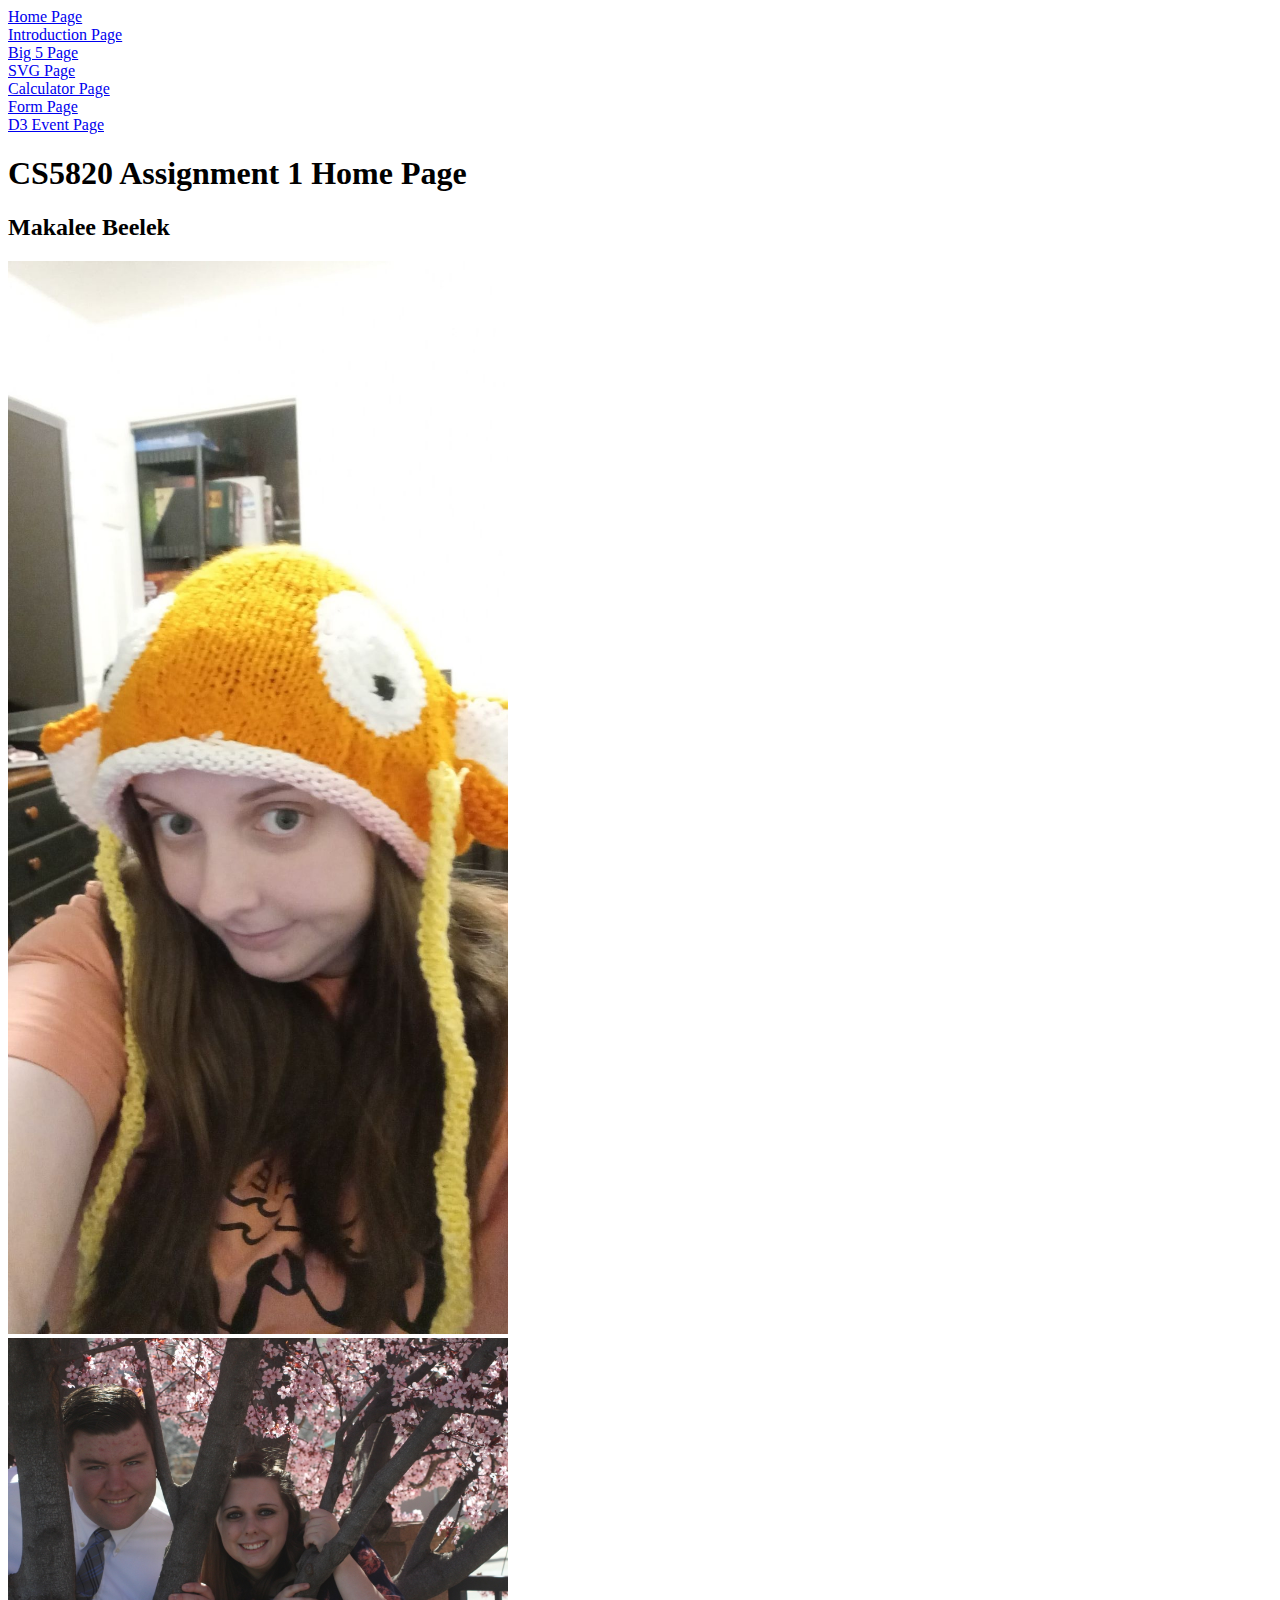
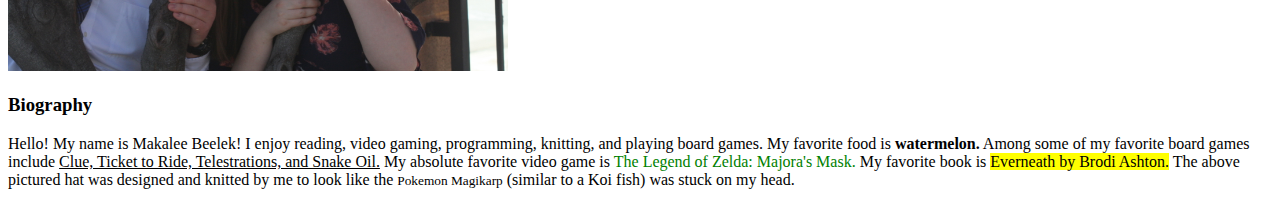
<file: index.html>
<!DOCTYPE html>
<html lang="en">
<head>
    <meta charset="UTF-8">
    <title>Index</title>
</head>
<body>
<div>
    <a href="index.html">Home Page</a>
    <br>
    <a href="introduction.html">Introduction Page</a>
    <br>
    <a href="big5.html">Big 5 Page</a>
    <br>
    <a href="svg.html">SVG Page</a>
    <br>
    <a href="calculator.html">Calculator Page</a>
    <br>
    <a href="form.html">Form Page</a>
    <br>
    <a href="d3event.html">D3 Event Page</a>
</div>
<div>
    <h1>
        CS5820 Assignment 1 Home Page
    </h1>
    <h2>
        Makalee Beelek
    </h2>
</div>
<div>
    <img src="img/magikarphat.jpg" width="500px">
    <br>
    <img src="img/mikeandmakalee.jpg" width="500px">
</div>


<div>
    <h3>
        Biography
    </h3>
    <p>
        Hello! My name is Makalee Beelek! I enjoy reading, video gaming, programming,
        knitting, and playing board games. My favorite food is <b>watermelon.</b>
        Among some of my favorite board games include <u>Clue, Ticket to Ride,
        Telestrations, and Snake Oil.</u> My absolute favorite video game is
        <span style="color:green">The Legend of Zelda: Majora's Mask.</span> My
        favorite book is <mark>Everneath by Brodi Ashton.</mark> The above pictured
        hat was designed and knitted by me to look like the <small>Pokemon Magikarp</small>
        (similar to a Koi fish) was stuck on my head.
    </p>
</div>

</body>
</html>
</file>
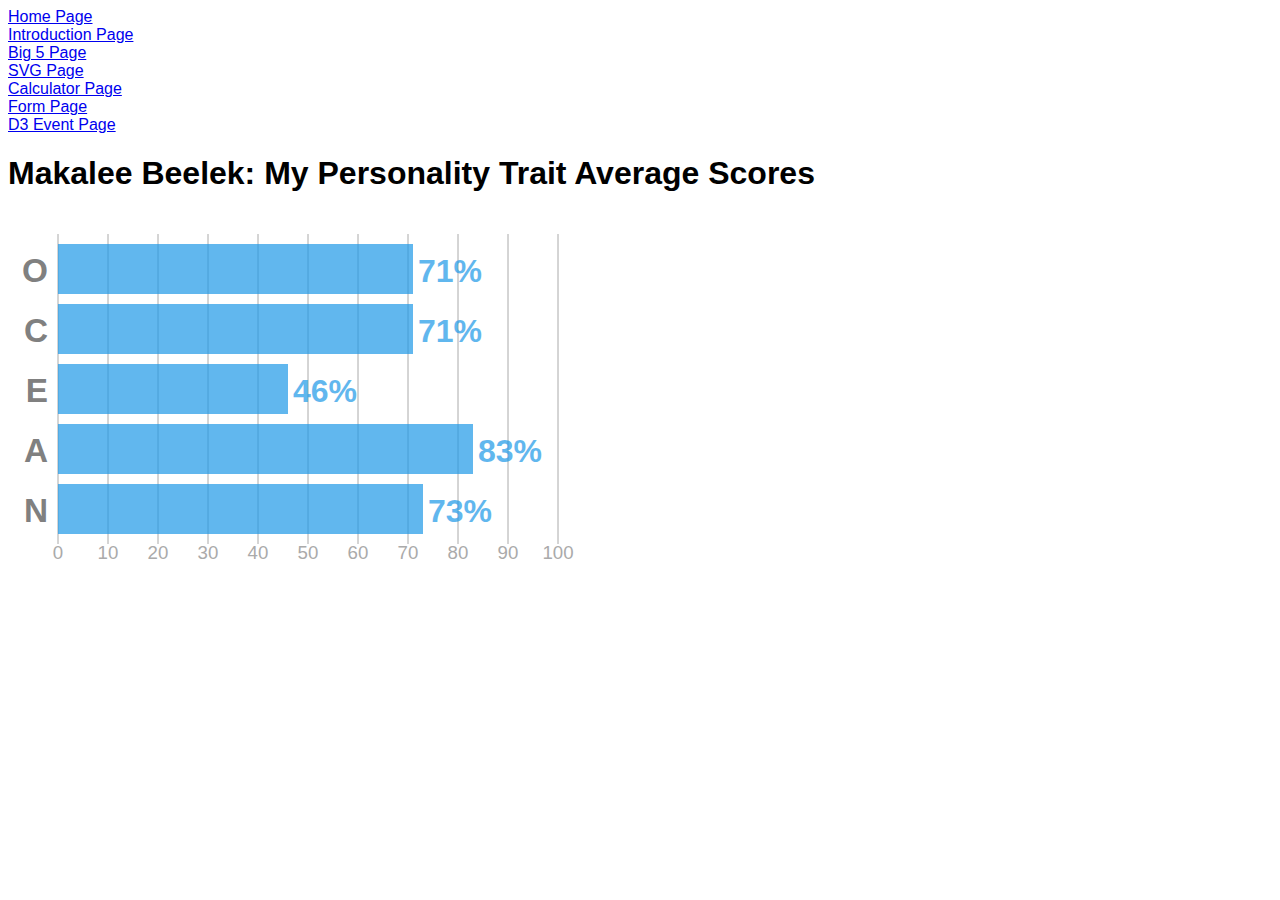
<file: big5.html>
<!DOCTYPE html>
<html lang="en">
<head>
    <meta charset="UTF-8">
    <title>Big 5</title>
    <link rel="stylesheet" href="big5.css">
</head>
<body>
<div>
    <a href="index.html">Home Page</a>
    <br>
    <a href="introduction.html">Introduction Page</a>
    <br>
    <a href="big5.html">Big 5 Page</a>
    <br>
    <a href="svg.html">SVG Page</a>
    <br>
    <a href="calculator.html">Calculator Page</a>
    <br>
    <a href="form.html">Form Page</a>
    <br>
    <a href="d3event.html">D3 Event Page</a>
</div>
<div>
    <h1> Makalee Beelek: My Personality Trait Average Scores </h1>
</div>
<div>
    <svg height="400" width="600">
        <line x1="50" y1="20" x2="50" y2="330"></line>
        <line x1="100" y1="20" x2="100" y2="330"></line>
        <line x1="150" y1="20" x2="150" y2="330"></line>
        <line x1="200" y1="20" x2="200" y2="330"></line>
        <line x1="250" y1="20" x2="250" y2="330"></line>
        <line x1="300" y1="20" x2="300" y2="330"></line>
        <line x1="350" y1="20" x2="350" y2="330"></line>
        <line x1="400" y1="20" x2="400" y2="330"></line>
        <line x1="450" y1="20" x2="450" y2="330"></line>
        <line x1="500" y1="20" x2="500" y2="330"></line>
        <line x1="550" y1="20" x2="550" y2="330"></line>

        <rect x="50" y="30" width="355" height="50" class="bar"></rect>
        <rect x="50" y="90" width="355" height="50" class="bar"></rect>
        <rect x="50" y="150" width="230" height="50" class="bar"></rect>
        <rect x="50" y="210" width="415" height="50" class="bar"></rect>
        <rect x="50" y="270" width="365" height="50" class="bar"></rect>

        <text x="40" y="68" class="ylabel">O</text>
        <text x="40" y="128" class="ylabel">C</text>
        <text x="40" y="188" class="ylabel">E</text>
        <text x="40" y="248" class="ylabel">A</text>
        <text x="40" y="308" class="ylabel">N</text>

        <text x="410" y="68" class="bar">71%</text>
        <text x="410" y="128" class="bar">71%</text>
        <text x="285" y="188" class="bar">46%</text>
        <text x="470" y="248" class="bar">83%</text>
        <text x="420" y="308" class="bar">73%</text>

        <text x="50" y="345" class="xlabel">0</text>
        <text x="100" y="345" class="xlabel">10</text>
        <text x="150" y="345" class="xlabel">20</text>
        <text x="200" y="345" class="xlabel">30</text>
        <text x="250" y="345" class="xlabel">40</text>
        <text x="300" y="345" class="xlabel">50</text>
        <text x="350" y="345" class="xlabel">60</text>
        <text x="400" y="345" class="xlabel">70</text>
        <text x="450" y="345" class="xlabel">80</text>
        <text x="500" y="345" class="xlabel">90</text>
        <text x="550" y="345" class="xlabel">100</text>


    </svg>
</div>
</body>
</html>
</file>
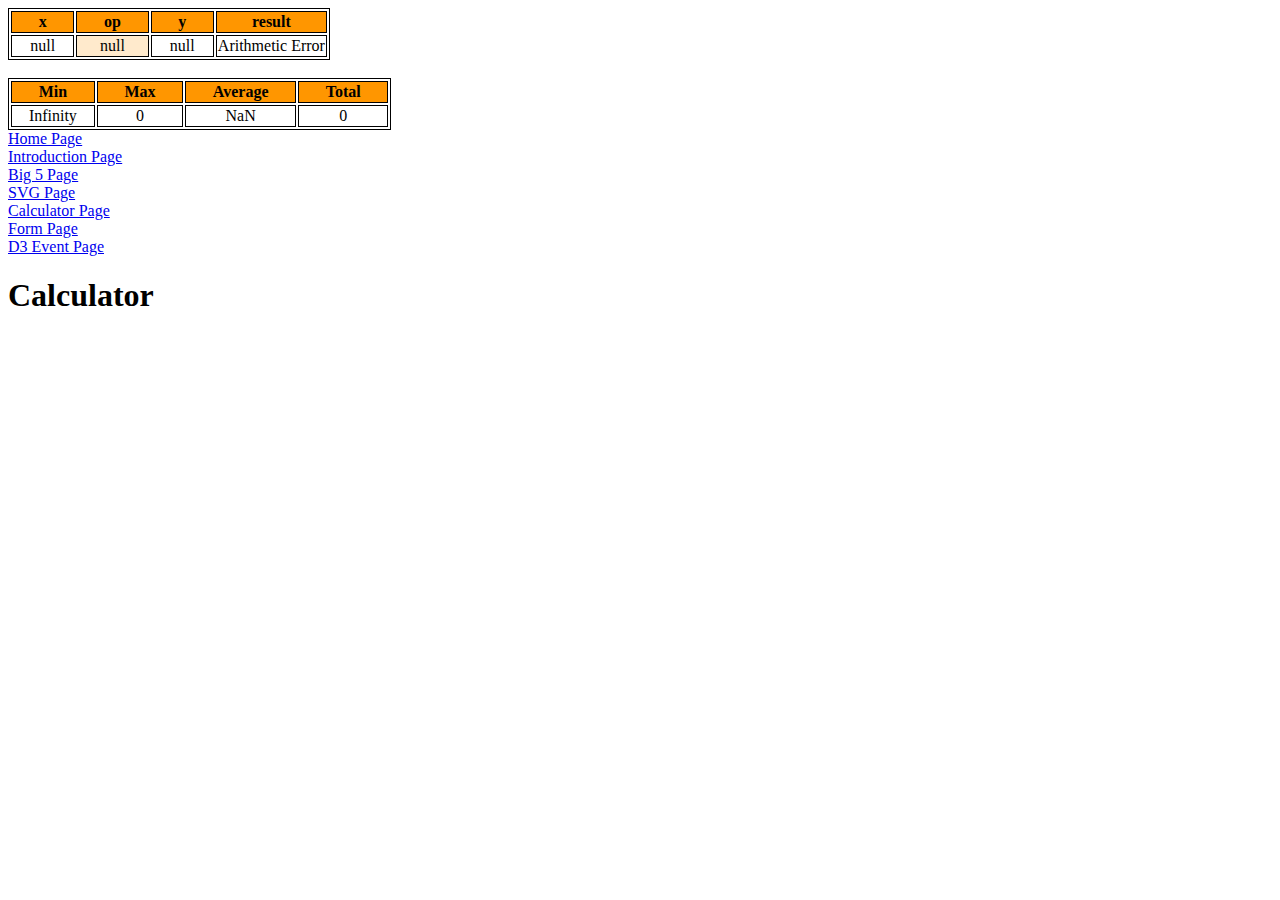
<file: calculator.html>
<!DOCTYPE html>
<html lang="en">
<head>
    <meta charset="UTF-8">
    <title>Calculator</title>
    <link rel="stylesheet" href="calculator.css">
    <script src="calculator.js"></script>
</head>
<body>
<div>
    <a href="index.html">Home Page</a>
    <br>
    <a href="introduction.html">Introduction Page</a>
    <br>
    <a href="big5.html">Big 5 Page</a>
    <br>
    <a href="svg.html">SVG Page</a>
    <br>
    <a href="calculator.html">Calculator Page</a>
    <br>
    <a href="form.html">Form Page</a>
    <br>
    <a href="d3event.html">D3 Event Page</a>
</div>
<h1>Calculator</h1>
</body>
</html>
</file>
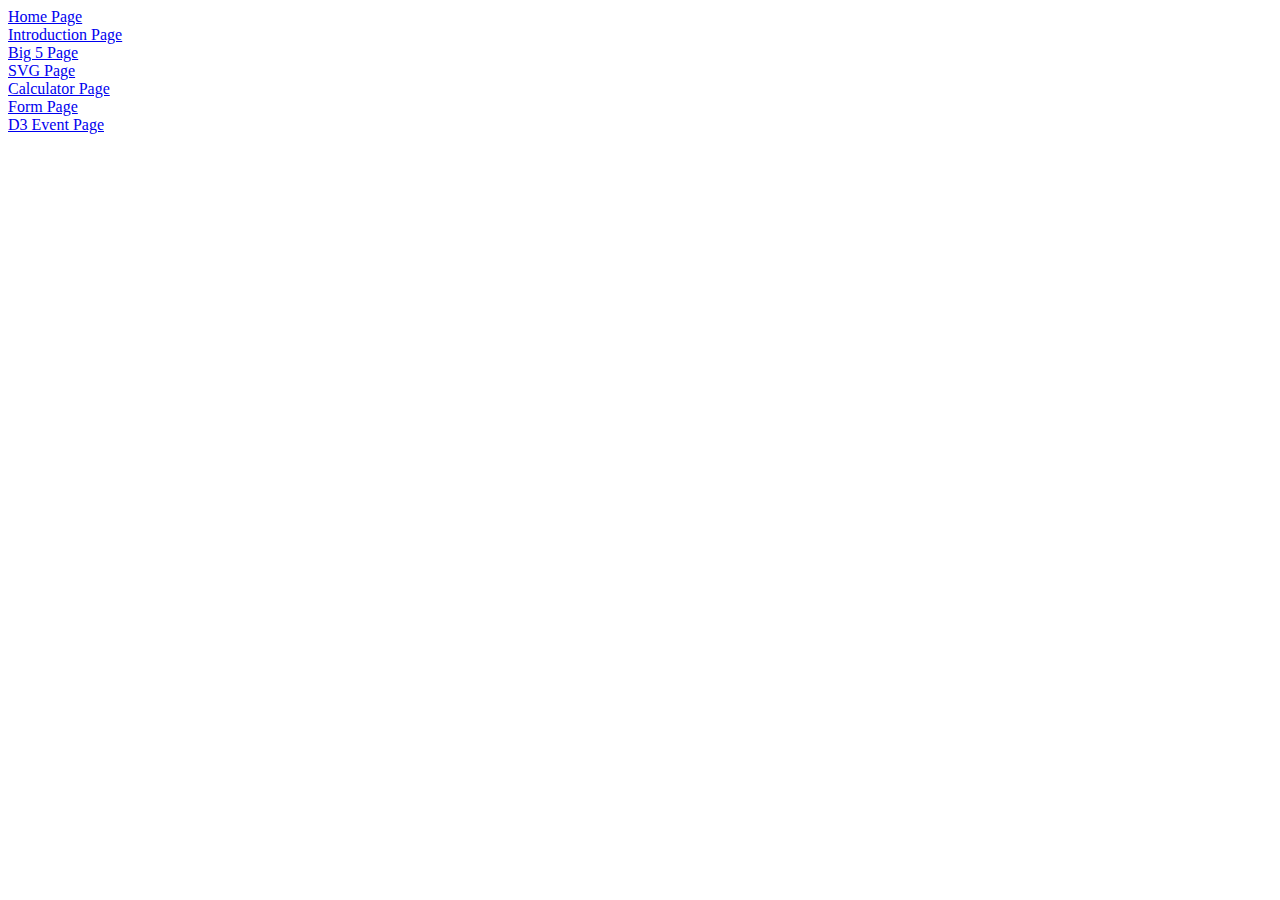
<file: d3event.html>
<!DOCTYPE html>
<html lang="en">
<head>
    <meta charset="UTF-8">
    <title>D3 Event</title>
    <script src="https://d3js.org/d3.v7.min.js"></script>
</head>
<body>
<div>
    <a href="index.html">Home Page</a>
    <br>
    <a href="introduction.html">Introduction Page</a>
    <br>
    <a href="big5.html">Big 5 Page</a>
    <br>
    <a href="svg.html">SVG Page</a>
    <br>
    <a href="calculator.html">Calculator Page</a>
    <br>
    <a href="form.html">Form Page</a>
    <br>
    <a href="d3event.html">D3 Event Page</a>
</div>
<script type="text/javascript">
    // get the body tag
    let body = d3.select("body");

    // add span
    body.append("span")
        .attr("id", "span");

    // get the created span tag
    let span = d3.select("#span");

    // when the mouse is moving in the span,
    // display the x and y position
    span.on("mousemove", function(d) {
        div3.text("Mouse X: " + d3.pointer(d)[0] + ", Y: " + d3.pointer(d)[1])
    });

    // add the twitter image to the span
    span.append("img")
        .attr("src", "img/twitter.png")
        .attr("width", 100)
        .attr("height", 100)
        .attr("id", "twitter")
        // when the mouse enters the image, change
        // the opacity.
        .on("mouseenter", function() {
            div1.text("In: Twitter");
            d3.select("#twitter")
                .style("opacity", 0.5);
        })
        // when the mouse leaves the image,
        // revert to original opacity
        .on("mouseleave", function() {
            div2.text("Out: Twitter")
            d3.select("#twitter")
                .style("opacity", 1.0);
        })
        // when you double click on the image
        // go to twitter.com
        .on("dblclick", function() {
            window.open("https://twitter.com", "_blank")
        })
        // when you press down on the mouse
        // change the opacity, make the image
        // larger, and rotate the image
        .on("mousedown", function() {
            d3.select("#twitter")
                .style("opacity", 0.75)
                .style("transform", "rotate(180deg)")
                .attr("width", 150)
                .attr("height", 150);
        })
        // when you release the mouse button
        // revert the opacity back to 0.5,
        // revert to original image rotation,
        // and revert to original size
        .on("mouseup", function() {
            d3.select("#twitter")
                .style("opacity", 0.5)
                .style("transform", "rotate(360deg)")
                .attr("width", 100)
                .attr("height", 100)
        });

    // add the facebook image to the span
    span.append("img")
        .attr("src", "img/facebook.png")
        .attr("width", 100)
        .attr("height", 100)
        .attr("id", "facebook")
        // when the mouse enters the image, change
        // the opacity.
        .on("mouseenter", function() {
            div1.text("In: Facebook");
            d3.select("#facebook")
                .style("opacity", 0.5);
        })
        // when the mouse leaves the image,
        // revert to original opacity
        .on("mouseleave", function() {
            div2.text("Out: Facebook")
            d3.select("#facebook")
                .style("opacity", 1.0);
        })
        // when you double click on the image
        // go to facebook.com
        .on("dblclick", function() {
            window.open("https://facebook.com", "_blank")
        })
        // when you press down on the mouse
        // change the opacity, make the image
        // larger, and rotate the image
        .on("mousedown", function() {
            d3.select("#facebook")
                .style("opacity", 0.75)
                .style("transform", "rotate(180deg)")
                .attr("width", 150)
                .attr("height", 150);
        })
        // when you release the mouse button
        // revert the opacity back to 0.5,
        // revert to original image rotation,
        // and revert to original size
        .on("mouseup", function() {
            d3.select("#facebook")
                .style("opacity", 0.5)
                .style("transform", "rotate(360deg)")
                .attr("width", 100)
                .attr("height", 100)
        });

    // add the reddit image to the span
    span.append("img")
        .attr("src", "img/reddit.png")
        .attr("width", 100)
        .attr("height", 100)
        .attr("id", "reddit")
        // when the mouse enters the image, change
        // the opacity.
        .on("mouseenter", function() {
            div1.text("In: Reddit");
            d3.select("#reddit")
                .style("opacity", 0.5);
        })
        // when the mouse leaves the image,
        // revert to original opacity
        .on("mouseleave", function() {
            div2.text("Out: Reddit")
            d3.select("#reddit")
                .style("opacity", 1.0);
        })
        // when you double click on the image
        // go to reddit.com
        .on("dblclick", function() {
            window.open("https://reddit.com", "_blank")
        })
        // when you press down on the mouse
        // change the opacity, make the image
        // larger, and rotate the image
        .on("mousedown", function() {
            d3.select("#reddit")
                .style("opacity", 0.75)
                .style("transform", "rotate(180deg)")
                .attr("width", 150)
                .attr("height", 150);
        })
        // when you release the mouse button
        // revert the opacity back to 0.5,
        // revert to original image rotation,
        // and revert to original size
        .on("mouseup", function() {
            d3.select("#reddit")
                .style("opacity", 0.5)
                .style("transform", "rotate(360deg)")
                .attr("width", 100)
                .attr("height", 100)
        });

    // add the linkedin image to the span
    span.append("img")
        .attr("src", "img/linkedin.png")
        .attr("width", 100)
        .attr("height", 100)
        .attr("id", "linkedin")
        // when the mouse enters the image, change
        // the opacity.
        .on("mouseenter", function() {
            div1.text("In: LinkedIn");
            d3.select("#linkedin")
                .style("opacity", 0.5);
        })
        // when the mouse leaves the image,
        // revert to original opacity
        .on("mouseleave", function() {
            div2.text("Out: LinkedIn")
            d3.select("#linkedin")
                .style("opacity", 1.0);
        })
        // when you double click on the image
        // go to linkedin.com
        .on("dblclick", function() {
            window.open("https://linkedin.com", "_blank")
        })
        // when you press down on the mouse
        // change the opacity, make the image
        // larger, and rotate the image
        .on("mousedown", function() {
            d3.select("#linkedin")
                .style("opacity", 0.75)
                .style("transform", "rotate(180deg)")
                .attr("width", 150)
                .attr("height", 150);
        })
        // when you release the mouse button
        // revert the opacity back to 0.5,
        // revert to original image rotation,
        // and revert to original size
        .on("mouseup", function() {
            d3.select("#linkedin")
                .style("opacity", 0.5)
                .style("transform", "rotate(360deg)")
                .attr("width", 100)
                .attr("height", 100)
        });

    // add the instagram image to the span
    span.append("img")
        .attr("src", "img/instagram.jpg")
        .attr("width", 100)
        .attr("height", 100)
        .attr("id", "instagram")
        // when the mouse enters the image, change
        // the opacity.
        .on("mouseenter", function() {
            div1.text("In: Instagram");
            d3.select("#instagram")
                .style("opacity", 0.5);
        })
        // when the mouse leaves the image,
        // revert to original opacity
        .on("mouseleave", function() {
            div2.text("Out: Instagram")
            d3.select("#instagram")
                .style("opacity", 1.0);
        })
        // when you double click on the image
        // go to instagram.com
        .on("dblclick", function() {
            window.open("https://instagram.com", "_blank")
        })
        .on("mousedown", function() {
            d3.select("#instagram")
                .style("opacity", 0.75)
                .style("transform", "rotate(180deg)")
                .attr("width", 150)
                .attr("height", 150);
        })
        // when you release the mouse button
        // revert the opacity back to 0.5,
        // revert to original image rotation,
        // and revert to original size
        .on("mouseup", function() {
            d3.select("#instagram")
                .style("opacity", 0.5)
                .style("transform", "rotate(360deg)")
                .attr("width", 100)
                .attr("height", 100)
        });

    // create div1
    body.append("div")
        .attr("id", "div1");

    // create div2
    body.append("div")
        .attr("id", "div2");

    // create div3
    body.append("div")
        .attr("id", "div3");

    // set div1
    let div1 = d3.select("#div1");

    // set div2
    let div2 = d3.select("#div2");

    // set div3
    let div3 = d3.select("#div3");

    // set the text for div1
    div1.append("p")
        .text("In:");

    // set the text for div2
    div2.append("p")
        .text("Out:");

    // set the text for div3
    div3.append("p")
        .text("Mouse X: , Y:");
</script>
</body>
</html>
</file>
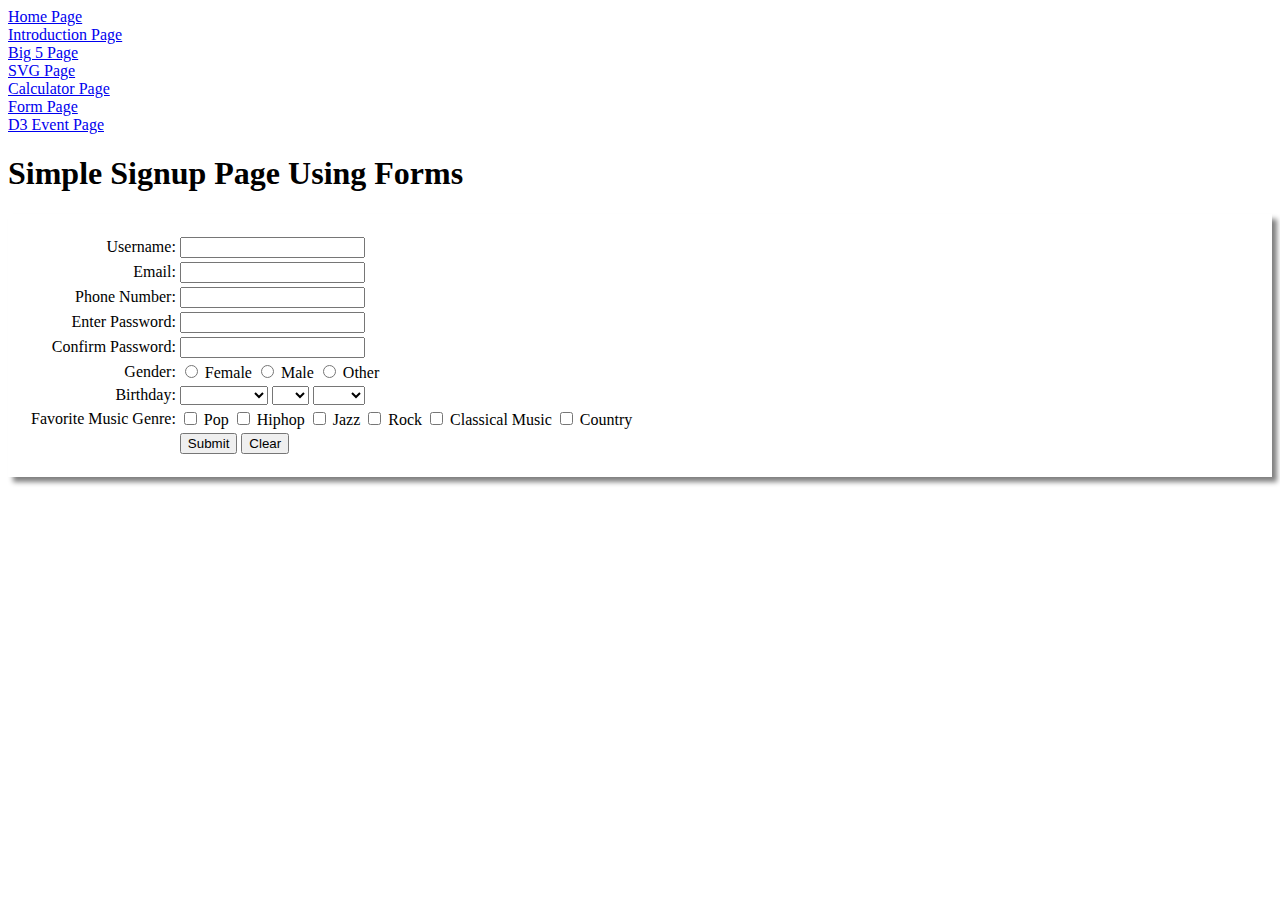
<file: form.html>
<!DOCTYPE html>
<html lang="en">
<head>
    <meta charset="UTF-8">
    <title>Form</title>
</head>
<link rel="stylesheet" href="form.css">
<script src="form.js" defer></script>
<body>
<div>
    <a href="index.html">Home Page</a>
    <br>
    <a href="introduction.html">Introduction Page</a>
    <br>
    <a href="big5.html">Big 5 Page</a>
    <br>
    <a href="svg.html">SVG Page</a>
    <br>
    <a href="calculator.html">Calculator Page</a>
    <br>
    <a href="form.html">Form Page</a>
    <br>
    <a href="d3event.html">D3 Event Page</a>
</div>
<h1>Simple Signup Page Using Forms</h1>
<div class="form" id="form">
    <form id="signup">
        <table>
            <tr>
                <td class="label"><label for="username">Username:</label></td>
                <td><input type="text" id="username"></td>
            </tr>
            <tr>
                <td class="label"><label for="email">Email:</label></td>
                <td><input type="text" id="email"></td>
            </tr>
            <tr>
                <td class="label"><label for="phone">Phone Number:</label></td>
                <td><input type="text" id="phone"></td>
            </tr>
            <tr>
                <td class="label"><label for="password">Enter Password:</label></td>
                <td><input type="password" id="password"></td>
            </tr>
            <tr>
                <td class="label"><label for="confPassword">Confirm Password:</label></td>
                <td><input type="password" id="confPassword"></td>
            </tr>
            <tr>
                <td class="label">
                    <label>Gender:</label>
                </td>
                <td>
                    <input type="radio" id="female"> <label for="female">Female</label>
                    <input type="radio" id="male"> <label for="male">Male</label>
                    <input type="radio" id="other"> <label for="other">Other</label>
                </td>
            </tr>
            <tr>
                <td class="label"><label>Birthday:</label></td>
                <td>
                    <select id="month" size="1">
                        <option value=""></option>
                        <option value="jan">January</option>
                        <option value="feb">February</option>
                        <option value="mar">March</option>
                        <option value="apr">April</option>
                        <option value="may">May</option>
                        <option value="jun">June</option>
                        <option value="jul">July</option>
                        <option value="aug">August</option>
                        <option value="sept">September</option>
                        <option value="oct">October</option>
                        <option value="nov">November</option>
                        <option value="dec">December</option>
                    </select>
                    <select id="day" size="1"></select>
                    <select id="year" size="1"></select>
                </td>
            </tr>
            <tr>
                <td class="label">
                    <label>Favorite Music Genre:</label>
                </td>
                <td>
                    <input type="checkbox" id="pop"> <label for="pop">Pop</label>
                    <input type="checkbox" id="hiphop"> <label for="hiphop">Hiphop</label>
                    <input type="checkbox" id="jazz"> <label for="jazz">Jazz</label>
                    <input type="checkbox" id="rock"> <label for="rock">Rock</label>
                    <input type="checkbox" id="classical"> <label for="classical">Classical Music</label>
                    <input type="checkbox" id="country"> <label for="country">Country</label>
                </td>
            </tr>
            <tr>
                <td></td>
                <td><input type="button" id="submit" value="Submit" onclick="checkValidation()">
                    <input type="reset" is="clear" value="Clear" onclick="clearAll()">
                </td>
            </tr>
        </table>
    </form>
</div>
</body>
</html>
</file>
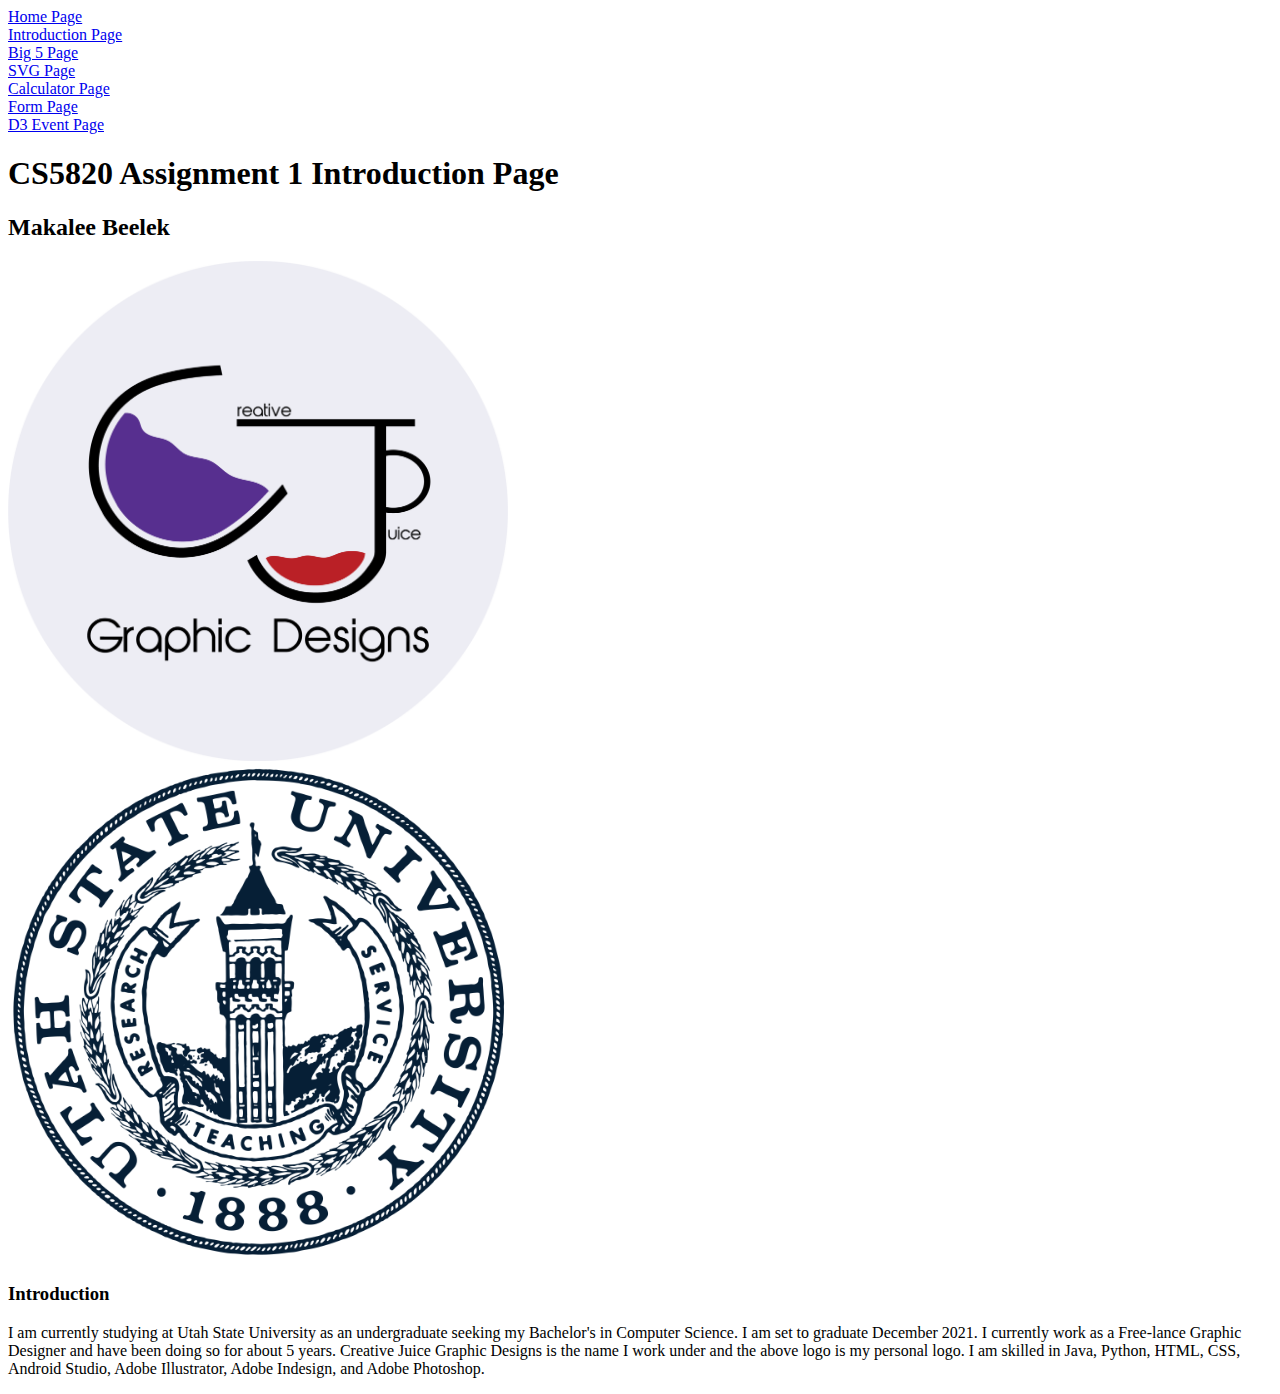
<file: introduction.html>
<!DOCTYPE html>
<html lang="en">
<head>
    <meta charset="UTF-8">
    <title>Introduction</title>
</head>
<body>
<div>
    <a href="index.html">Home Page</a>
    <br>
    <a href="introduction.html">Introduction Page</a>
    <br>
    <a href="big5.html">Big 5 Page</a>
    <br>
    <a href="svg.html">SVG Page</a>
    <br>
    <a href="calculator.html">Calculator Page</a>
    <br>
    <a href="form.html">Form Page</a>
    <br>
    <a href="d3event.html">D3 Event Page</a>
</div>
<div>
    <h1>
        CS5820 Assignment 1 Introduction Page
    </h1>
    <h2>
        Makalee Beelek
    </h2>
</div>
<div>
    <img src="img/creativejuice.png" width="500px">
    <br>
    <img src="img/usu.png" width="500px">
</div>


<div>
    <h3>
        Introduction
    </h3>
    <p>
        I am currently studying at Utah State University as an undergraduate
        seeking my Bachelor's in Computer Science. I am set to graduate
        December 2021. I currently work as a Free-lance Graphic Designer
        and have been doing so for about 5 years.  Creative Juice Graphic
        Designs is the name I work under and the above logo is my personal logo.
        I am skilled in Java, Python, HTML, CSS, Android Studio,
        Adobe Illustrator, Adobe Indesign, and Adobe Photoshop.
    </p>
</div>

</body>
</html>
</file>
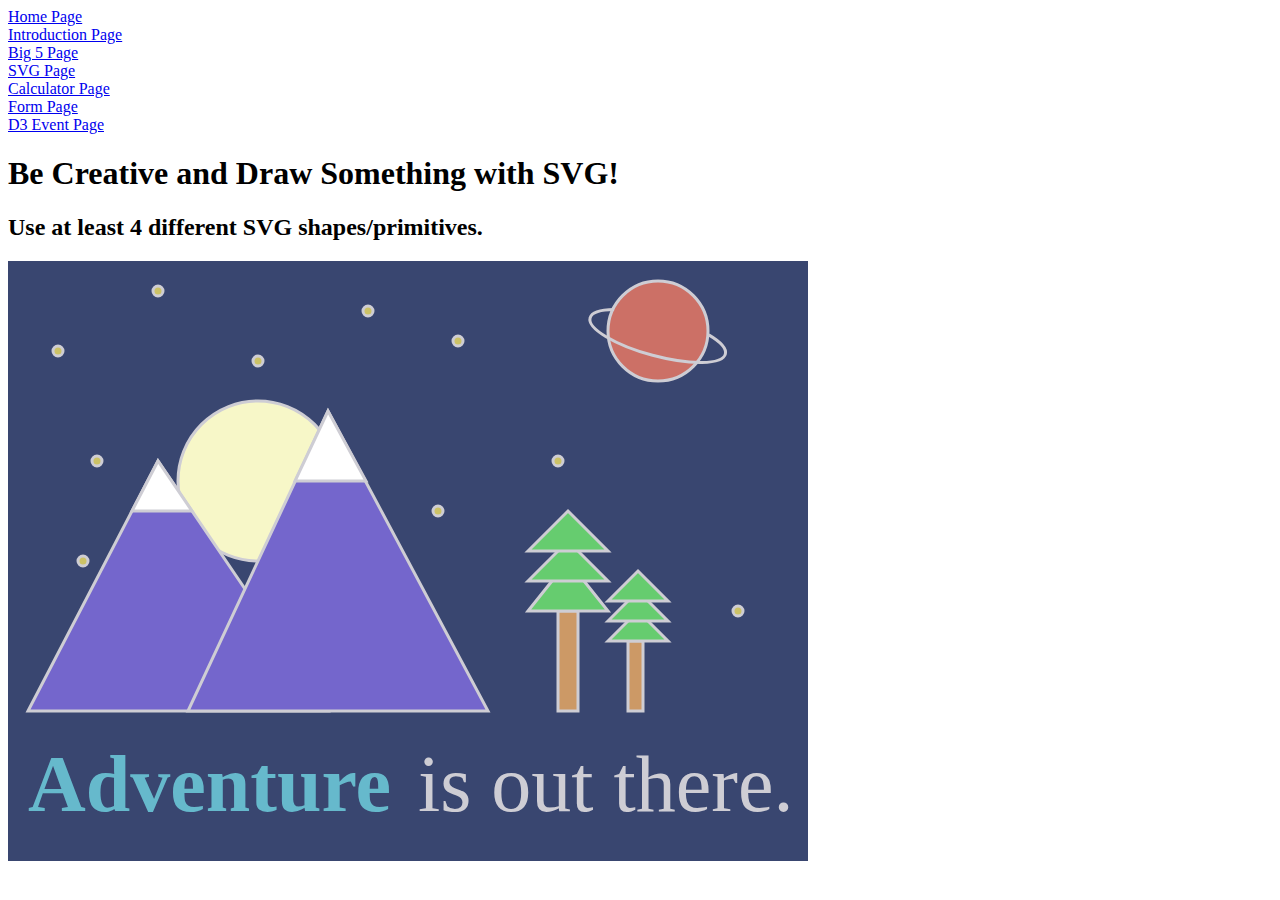
<file: svg.html>
<!DOCTYPE html>
<html lang="en">
<head>
    <meta charset="UTF-8">
    <title>SVG</title>
    <link rel="stylesheet" href="svg.css">
</head>
<body>
<div>
    <a href="index.html">Home Page</a>
    <br>
    <a href="introduction.html">Introduction Page</a>
    <br>
    <a href="big5.html">Big 5 Page</a>
    <br>
    <a href="svg.html">SVG Page</a>
    <br>
    <a href="calculator.html">Calculator Page</a>
    <br>
    <a href="form.html">Form Page</a>
    <br>
    <a href="d3event.html">D3 Event Page</a>
</div>
<div>
    <H1>Be Creative and Draw Something with SVG!</H1>
    <H2>Use at least 4 different SVG shapes/primitives.</H2>
</div>
<div>
    <svg height="600" width="800">
        <!--planet-->
        <circle cx="650" cy="70" r="50" class="planet"></circle>
        <path d="M 598,-110 a70,20 0 1,0 98,0" class="ring" transform="rotate(15)"></path>
        <!--moon-->
        <circle cx="250" cy="220" r="80" class="moon"></circle>
        <!--left tree-->
        <rect x="550" y="350" width="20" height="100" class="trunk"></rect>
        <polygon points="520,350 560,300 600,350" class="pine"></polygon>
        <polygon points="520,320 560,280 600,320" class="pine"></polygon>
        <polygon points="520,290 560,250 600,290" class="pine"></polygon>
        <!--right tree-->
        <rect x="620" y="380" width="15" height="70" class="trunk"></rect>
        <polygon points="600,380 630,350 660,380" class="pine"></polygon>
        <polygon points="600,360 630,330 660,360" class="pine"></polygon>
        <polygon points="600,340 630,310 660,340" class="pine"></polygon>
        <!--left mountain-->
        <polygon points="20,450 150,200 320,450" class="mountain"></polygon>
        <polygon points="124,250 150,200 184,250" class="snow"></polygon>
        <!--right mountain-->
        <polygon points="180,450 320,150 480,450" class="mountain"></polygon>
        <polygon points="287,220 320,150 358,220" class="snow"></polygon>
        <!--stars-->
        <circle cx="250" cy="100" r="5" class="star"></circle>
        <circle cx="360" cy="50" r="5" class="star"></circle>
        <circle cx="150" cy="30" r="5" class="star"></circle>
        <circle cx="450" cy="80" r="5" class="star"></circle>
        <circle cx="430" cy="250" r="5" class="star"></circle>
        <circle cx="550" cy="200" r="5" class="star"></circle>
        <circle cx="730" cy="350" r="5" class="star"></circle>
        <circle cx="50" cy="90" r="5" class="star"></circle>
        <circle cx="75" cy="300" r="5" class="star"></circle>
        <circle cx="89" cy="200" r="5" class="star"></circle>

        <!--adventure is out there-->
        <text x="20" y="550" class="adventure">Adventure </text>
        <text x="410" y="550">is out there.</text>
    </svg>
</div>
</body>
</html>
</file>
<file: big5.css>
body {
    font-family: sans-serif, Calibri;
}

line {
    stroke: #aaa;
}

.bar {
    fill: #1e99e7;
    opacity: 0.7;
    font-size: 24pt;
    font-weight: bold;
}

.xlabel {
    fill: #aaa;
    font-size: 14pt;
    text-anchor: middle;
}

.ylabel {
    font-size: 25pt;
    fill: gray;
    font-weight: bold;
    text-anchor: end;
}
</file>
<file: calculator.css>
table, th, td {
    border: 1px solid black;
    text-align:center;
}

th {
    background: rgba(255, 150, 0, 1);
    padding-left: 20pt;
    padding-right: 20pt;

}

.operator {
    background: rgba(255, 150, 0, 0.2);

}
</file>
<file: form.css>
.label{
    text-align: right;
}

.form {
    box-shadow: 5px 5px 5px gray;
    padding: 20px;
}
</file>
<file: svg.css>
body {
    font-font: sans-serif;
}

.trunk {
    fill: #cc9966;
    stroke: #cecdd4;
    stroke-width: 3;
}

.pine {
    fill: #66cc6f;
    stroke: #cecdd4;
    stroke-width: 3;
}

.star {
    fill: #ccc266;
    stroke: #cecdd4;
    stroke-width: 3;
}

.planet {
    fill: #cc7066;
    stroke: #cecdd4;
    stroke-width: 3;
}

.ring {
    fill: none;
    stroke: #cecdd4;
    stroke-width: 3;
}

.mountain {
    fill: #7466cc;
    stroke: #cecdd4;
    stroke-width: 3;
}

.snow {
    fill: #fff;
    stroke: #cecdd4;
    stroke-width: 3;
}

.moon {
    fill: #f7f7c8;
    stroke: #cecdd4;
    stroke-width: 3;
}

.adventure {
    fill: #66b9cc;
    font-weight: bold;
}

line {
    stroke: #cecdd4;
    stroke-width: 3;
}

text {
    fill: #cecdd4;
    font-size: 60pt;
}

svg {
    background: #394670;
}
</file>
